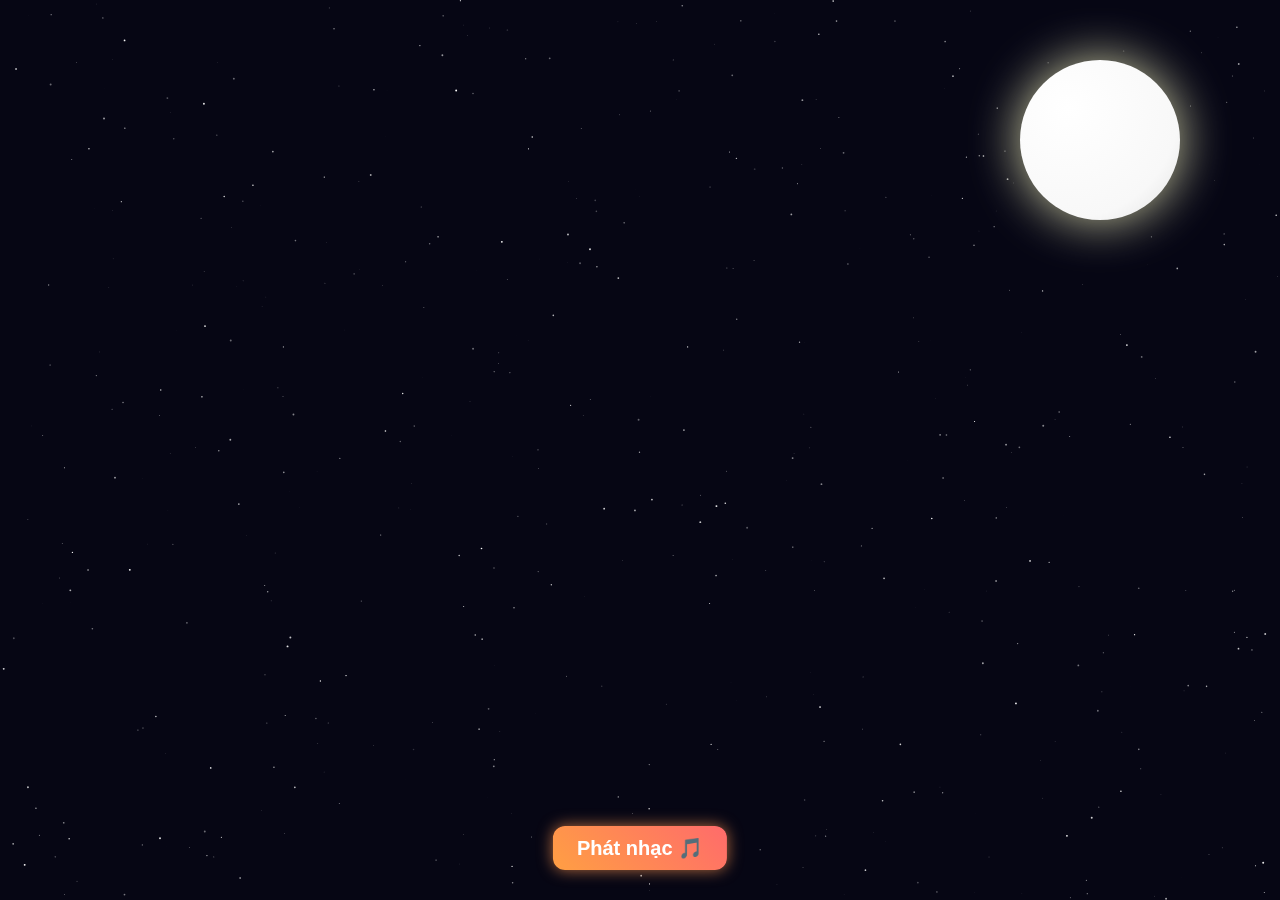
<file: index.html>
<!doctype html>

<html lang="en">



<head>

    <meta charset="utf-8" />

    <meta name="viewport" content="width=device-width,initial-scale=1" />

    <title>Trung Thu</title>

    <link

        href="https://fonts.googleapis.com/css2?family=Mali:ital,wght@0,200;0,300;0,400;0,500;0,600;0,700;1,200;1,300;1,400;1,500;1,600;1,700&display=swap"

        rel="stylesheet">

    <style>

        :root {

            --accent: #ff7f50;

            --accent-2: #ff5722;

        }



        html,

        body {

            height: 100%;

            margin: 0;

            font-family: "Mali", cursive;

            background: #060614;

            overflow: hidden;

        }



        .stage {

            position: relative;

            min-height: 100vh;

            overflow: hidden;

        }



        canvas#starfield {

            display: block;

            width: 100%;

            height: 100%;

        }



        .moon {

            position: absolute;

            top: 60px;

            right: 100px;

            width: 160px;

            height: 160px;

            background: radial-gradient(circle at 30% 30%, #fff, #f8f8f8 70%, #e0e0e0 100%);

            border-radius: 50%;

            /* sửa màu trăng */

            box-shadow:

                0 0 50px #ffffff7a,

                0 0 80px rgba(255, 255, 255, 0.7),

                0 0 100ox rgba(255, 255, 255, 0.4);

            filter: drop-shadow(0 0 25px rgba(255, 255, 200, 0.8));

            animation: moonGlow 6s ease-in-out infinite;

            z-index: 10;

        }



        @media (max-width:600px) {

            .moon {

                top: 40px;

                right: 14px;

                width: 70px;

                height: 70px;

            }



        }



        #lantern-container {

            position: fixed;

            bottom: 0;

            left: 0;

            width: 100%;

            height: 100%;

            pointer-events: none;

            overflow: hidden;

            z-index: 10;

        }



        .lantern {

            position: absolute;

            pointer-events: auto;

            width: 40px;

            user-select: none;

        }



        @keyframes swing {

            0% {

                transform: rotate(-5deg);

            }



            50% {

                transform: rotate(5deg);

            }



            100% {

                transform: rotate(-5deg);

            }

        }



        .swing {

            animation: swing 2s ease-in-out infinite;

        }



        #hint {

            position: fixed;

            bottom: 80px;

            left: 50%;

            transform: translateX(-50%);

            background: rgba(0, 0, 0, 0);

            color: #ffa722;

            padding: 10px 20px;

            border-radius: 10px;

            font-size: 28px;

            font-weight: 800;

            opacity: 0;

            transition: opacity 0.5s;

            z-index: 1000;

            pointer-events: none;

            text-align: center;

            white-space: nowrap;

            text-shadow:

                0 0 15px #ff8a50,

                0 0 20px #ffd180;



        }



        @media (max-width: 600px) {

            #hint {

                font-size: 22px;

                padding: 8px 12px;

            }

        }



        #wish-popup {

            position: fixed;

            top: 50%;

            left: 50%;

            transform: translate(-50%, -50%);

            background: rgba(255, 255, 255, 0.96);

            color: #ff8d22;

            padding: 35px 40px;

            border-radius: 12px;

            font-size: 1.8rem;

            font-weight: 700;

            display: none;

            z-index: 9999;

            box-shadow: 0 6px 30px rgba(0, 0, 0, 0.35);

            text-align: center;

            max-width: 60%;

            width: auto;

            box-sizing: border-box;

            pointer-events: auto;

            text-shadow:

                0 0 25px #ffd180;

            box-shadow:

                0 0 20px #ff8a50,

                0 0 25px #ffd180;

        }



        @media (max-width: 600px) {

            #wish-popup {

                font-size: 1.2rem;

                padding: 20px 25px;

                max-width: 80%;

                width: 80%;

            }

        }



        .controls {

            position: fixed;

            left: 18px;

            top: 18px;

            z-index: 10;

            color: #fff;

            font-size: 14px;

            background: rgba(0, 0, 0, 0.2);

            padding: 8px 12px;

            border-radius: 10px;

        }



        .music-toggle {

            cursor: pointer;

            margin-left: 10px;

            color: #fff;

            opacity: 0.95;

        }



        #bottom-image-container {

            position: fixed;

            bottom: 0;

            right: 20px;

            transform: none;

            z-index: 5;

            pointer-events: none;

        }



        #bottom-image-container img {

            height: 80px;

            width: auto;

            display: block;

        }



        @media (max-width: 600px) {

            #bottom-image-container img {

                height: 20px;

            }

        }
#play-music-btn {
    position: fixed;
    bottom: 30px;
    left: 50%;
    transform: translateX(-50%);
    background: linear-gradient(45deg, #ff9f43, #ff6b6b);
    color: white;
    font-weight: 700;
    font-size: 20px;
    border: none;
    border-radius: 12px;
    padding: 10px 24px;
    cursor: pointer;
    box-shadow: 0 0 15px rgba(255, 150, 80, 0.7);
    z-index: 2000;
    transition: 0.3s;
}
#play-music-btn:hover {
    transform: translateX(-50%) scale(1.08);
    box-shadow: 0 0 20px rgba(255, 180, 100, 0.9);
}
@media (max-width:600px) {
    #play-music-btn {
        font-size: 16px;
        padding: 8px 18px;
    }
}
    </style>

</head>



<body>

    <div class="stage">

        <canvas id="starfield"></canvas>



        <div class="moon" aria-hidden="true"></div>



        <div id="lantern-container"></div>



        <div id="wish-popup" role="dialog" aria-live="polite"></div>



        <div id="bottom-image-container">

            <!-- <img src="./ass.png" alt="Trang trí Trung Thu" /> -->

        </div>



        <!-- Sử phần hướng dẫn ở đây -->

        <div id="hint">Chạm vào đèn Lồng<br>Mở ngàn lời chúc</div>
        <button id="play-music-btn">Phát nhạc 🎵</button>



        <!-- Nhạc sửa nhạc nền -->
        

        <audio id="bg-music" loop>

            <source src="a.mp3" type="audio/mp3">

            Trình duyệt của bạn không hỗ trợ thẻ audio.

        </audio>

    </div>



    <script>

        // ===== Canvas sao và sao băng =====

        const canvas = document.getElementById("starfield");

        const ctx = canvas.getContext("2d");

        let w, h, stars = [], meteors = [];



        function resizeCanvas() {

            w = canvas.width = innerWidth;

            h = canvas.height = innerHeight;

            stars = [];

            const count = Math.round((w * h) / 2200);

            for (let i = 0; i < count; i++) {

                stars.push({

                    x: Math.random() * w,

                    y: Math.random() * h,

                    r: Math.random() * 0.9 + 0.1,

                    a: Math.random() * 0.8 + 0.2,

                    t: Math.random() * 0.02 + 0.002

                });

            }

        }



        function drawStars() {

            ctx.clearRect(0, 0, w, h);

            for (const s of stars) {

                s.a += (Math.random() > 0.5 ? 1 : -1) * s.t;

                s.a = Math.max(0.05, Math.min(1, s.a));

                ctx.beginPath();

                ctx.globalAlpha = s.a;

                ctx.fillStyle = "#fff";

                ctx.arc(s.x, s.y, s.r, 0, Math.PI * 2);

                ctx.fill();

            }

            ctx.globalAlpha = 1;

        }



        function createMeteor() {

            const startX = Math.random() * w;

            const startY = Math.random() * (h / 3);

            const speed = Math.random() * 10 + 6;

            meteors.push({

                x: startX,

                y: startY,

                vx: speed + 6,

                vy: speed / 2,

                len: Math.random() * 120 + 100,

                a: 1

            });

        }



        function drawMeteors() {

            for (let i = meteors.length - 1; i >= 0; i--) {

                const m = meteors[i];

                const x2 = m.x - m.len;

                const y2 = m.y - m.len / 2;

                const g = ctx.createLinearGradient(m.x, m.y, x2, y2);

                g.addColorStop(0, `rgba(255,255,255,${m.a})`);

                g.addColorStop(1, "rgba(255,255,255,0)");

                ctx.strokeStyle = g;

                ctx.lineWidth = 2;

                ctx.beginPath();

                ctx.moveTo(m.x, m.y);

                ctx.lineTo(x2, y2);

                ctx.stroke();

                m.x += m.vx;

                m.y += m.vy;

                m.a -= 0.02;

                if (m.a <= 0 || m.x > w + 200 || m.y > h + 200) meteors.splice(i, 1);

            }

            ctx.strokeStyle = "#fff";

            ctx.lineWidth = 1;

        }



        function loop() {

            drawStars();

            drawMeteors();

            if (Math.random() < 0.01) createMeteor();

            requestAnimationFrame(loop);

        }



        window.addEventListener("resize", resizeCanvas);

        resizeCanvas();

        loop();



       // ===== Đèn lồng và lời chúc =====
const lanternContainer = document.getElementById("lantern-container");

// Danh sách các ảnh đèn lồng
const lanternImages = [
  "./den1.png",
  "./den2.png"
];

// Lời chúc
const wishes = [
  "Chúc 11C8 Trung Thu vui hết nấc!",
  
  "Trăng rằm sáng, tình bạn 11C8 càng sáng hơn!",
  
  "Trung Thu này, 11C8 mãi rộn ràng tiếng cười!",
  
  "Chúc cả lớp 11C8 đoàn kết, yêu thương như trăng tròn!",
  
  "Trăng tròn, tình bạn 11C8 trọn vẹn!",
  
  "Chúc 11C8 có mùa trăng ngọt ngào và đáng nhớ!",
  
  "Trung Thu về, 11C8 thêm nhiều niềm vui!",
  
  "Chúc anh em 11C8 trung thu thật đã!",
  
  "Chúc 11C8 một đêm trăng lung linh và ấm áp!",
  
  "C8 rực rỡ như ánh trăng rằm!",
  
  "Trung Thu vui vẻ, học giỏi, cười tươi 11C8 nhé!",
  
  "Chúc cả lớp có Trung Thu đầy ắp tiếng cười!",
  
  "Trăng sáng, lòng 11C8 cũng sáng theo!",
  
  "Chúc 11C8 Trung Thu no nê và hạnh phúc!",
  
  "Chúc tập thể 11C8 luôn vui tươi, đoàn kết!",
  
  "Trung Thu này, 11C8 vẫn là số 1!",
  
  "Chúc 11C8 tràn đầy năng lượng trăng rằm!",
  
  "Trăng tròn, tình bạn 11C8 càng tròn trịa!",
  
  "Chúc 11C8 một mùa trăng thật chill!",
  
  "Cùng nhau vui Trung Thu – 11C8 muôn năm!"
  
];

function createLantern() {
  const lantern = document.createElement("img");

  // Chọn ngẫu nhiên 1 ảnh trong danh sách
  const randomSrc = lanternImages[Math.floor(Math.random() * lanternImages.length)];
  lantern.src = randomSrc;
  lantern.className = "lantern swing";

  const layer = Math.floor(Math.random() * 3) + 1;
  let size = 40, duration = 10000, opacity = 0.8;

  if (layer === 1) {
    size = 20 + Math.random() * 20;
    duration = 14000 + Math.random() * 5000;
    opacity = 0.5;
  } else if (layer === 2) {
    size = 30 + Math.random() * 30;
    duration = 12000 + Math.random() * 4000;
    opacity = 0.7;
  } else {
    size = 40 + Math.random() * 40;
    duration = 10000 + Math.random() * 3000;
    opacity = 0.95;
  }

  lantern.style.width = size + "px";
  lantern.style.left = Math.random() * 90 + "vw";
  lantern.style.bottom = "0px";
  lantern.style.opacity = opacity;

  lanternContainer.appendChild(lantern);

  const drift = Math.random() * 140 - 70;
  const up = 120 + Math.random() * 40;
  lantern.animate(
    [
      { transform: "translate(0,0)", opacity: opacity },
      { transform: `translate(${drift}px, -${up}vh)`, opacity: 0 }
    ],
    { duration: duration, easing: "linear", fill: "forwards" }
  );

  setTimeout(() => lantern.remove(), duration);

  lantern.addEventListener("click", (e) => {
    e.stopPropagation();
    const wishPopup = document.getElementById("wish-popup");
    wishPopup.textContent = wishes[Math.floor(Math.random() * wishes.length)];
    wishPopup.style.display = "block";
  });
}

// Mỗi nửa giây tạo 1 đèn, mỗi đèn ngẫu nhiên ảnh khác nhau
setInterval(createLantern, 500);

       // ===== Nhạc nền: bấm nút mới phát =====
const bg = document.getElementById("bg-music");
const playBtn = document.getElementById("play-music-btn");

playBtn.addEventListener("click", () => {
    bg.volume = 0;
    bg.play().then(() => {
        let v = 0;
        const fadeIn = setInterval(() => {
            v += 0.05;
            if (v >= 0.9) {
                v = 0.9;
                clearInterval(fadeIn);
            }
            bg.volume = v;
        }, 120);

        // Ẩn nút sau khi phát
        playBtn.style.display = "none";
    }).catch((err) => {
        alert("Không thể phát nhạc. Trình duyệt của bạn có thể chặn tự động phát!");
        console.error(err);
    });
});

        // ===== Ẩn popup khi click ngoài =====

        document.addEventListener("click", (e) => {

            const pop = document.getElementById("wish-popup");

            if (pop && pop.style.display === "block") {

                pop.style.display = "none";

            }

        });



        document.addEventListener("pointerdown", function startMusicOnce() {

            if (!musicStarted && bg) {

                bg.volume = 0;

                bg.play().then(() => {

                    let v = 0;

                    const fadeIn = setInterval(() => {

                        v += 0.05;

                        if (v >= 0.9) {

                            v = 0.9;

                            clearInterval(fadeIn);

                        }

                        bg.volume = v;

                    }, 120);

                    musicStarted = true;

                }).catch((e) => {

                    console.log("Không thể phát nhạc:", e);

                });

            }

            document.removeEventListener("pointerdown", startMusicOnce);

        });



        setTimeout(() => {

            if (hint) {

                hint.style.opacity = "1";

            }



            setTimeout(() => {

                if (hint) {

                    hint.style.opacity = "0";

                }

            }, 5000);

        }, 1000);

    </script>



</body>



</html>
</file>
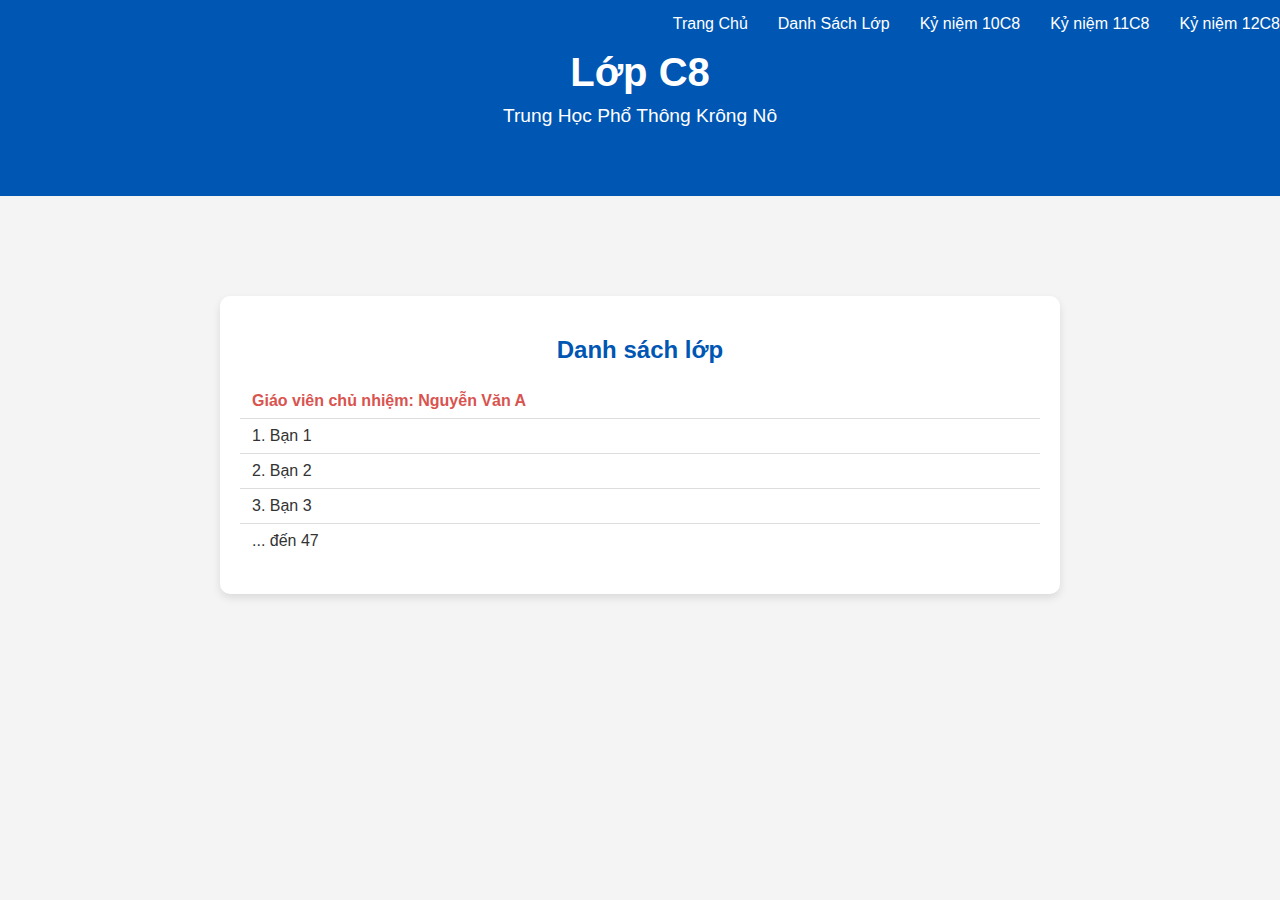
<file: danhsach.html>
<!DOCTYPE html>
<html lang="vi">
<head>
  <meta charset="UTF-8">
  <meta name="viewport" content="width=device-width, initial-scale=1.0">
  <title>Kỷ Niệm Lớp C8</title>
  <style>
    body {
        font-family: Arial, sans-serif;
        margin: 0;
        padding: 0;
        background-color: #f4f4f4;
        color: #333;
    }

    .header {
        text-align: center;
        padding: 50px 20px;
        background-color: #0056b3;
        color: #fff;
    }

    .header h1 {
        margin: 0;
        font-size: 2.5em;
    }

    .header p {
        font-size: 1.2em;
        margin-top: 10px;
    }

    /* Thanh điều hướng */
    .navbar {
        position: fixed;
        top: 0;
        left: 0;
        width: 100%;
        background-color: #0056b3;
        color: white;
        padding: 15px;
        z-index: 1000;
        display: flex;
        align-items: center;
    }

    .menu-toggle {
        background: none;
        border: none;
        cursor: pointer;
        display: flex;
        flex-direction: column;
        justify-content: space-between;
        width: 30px;
        height: 20px;
        padding: 0;
    }

    .menu-toggle .bar {
        width: 100%;
        height: 3px;
        background-color: white;
        transition: all 0.3s ease;
    }

    .nav-links {
        list-style: none;
        padding: 0;
        margin: 0;
        display: flex;
        flex-direction: column;
        position: fixed;
        top: 0;
        left: 0;
        height: 100vh;
        width: 250px;
        background-color: #004494;
        transform: translateX(-100%);
        transition: transform 0.3s ease-in-out;
        z-index: 999;
        overflow-y: auto;
    }

    .nav-links.show {
        transform: translateX(0);
    }

    .nav-links li a {
        color: white;
        text-decoration: none;
        padding: 15px 20px;
        display: block;
        border-bottom: 1px solid #003366;
    }

    /* Ẩn menu ba gạch trên màn hình lớn */
    @media (min-width: 768px) {
        .menu-toggle {
            display: none;
        }
        .nav-links {
            position: static;
            flex-direction: row;
            width: auto;
            transform: translateX(0);
            background-color: transparent;
            margin-left: auto;
            height: auto;
        }
        .nav-links li a {
            padding: 0 15px;
            border-bottom: none;
        }
    }

    /* Danh sách lớp */
    .class-list {
        max-width: 800px;
        margin: 100px auto 20px auto; /* thêm khoảng cách tránh menu che */
        padding: 20px;
        background: #fff;
        border-radius: 10px;
        box-shadow: 0 4px 8px rgba(0,0,0,0.1);
    }

    .class-list h2 {
        text-align: center;
        color: #0056b3;
        margin-bottom: 20px;
    }

    .class-list ul {
        list-style: none;
        padding: 0;
    }

    .class-list li {
        padding: 8px 12px;
        border-bottom: 1px solid #ddd;
    }

    .class-list li:last-child {
        border-bottom: none;
    }

    .teacher {
        font-weight: bold;
        color: #d9534f;
    }
  </style>
</head>
<body>
  <!-- Thanh menu mới -->
  <nav class="navbar">
      <button class="menu-toggle" id="menuToggle">
          <span class="bar"></span>
          <span class="bar"></span>
          <span class="bar"></span>
      </button>
      <ul class="nav-links" id="navLinks">
          <li><a href="index.html">Trang Chủ</a></li>
          <li><a href="danhsach.html">Danh Sách Lớp</a></li>
          <li><a href="l10.html">Kỷ niệm 10C8</a></li>
          <li><a href="l11.html">Kỷ niệm 11C8</a></li>
          <li><a href="l12.html">Kỷ niệm 12C8</a></li>
      </ul>
  </nav>

  <!-- Header -->
  <div class="header">
    <h1>Lớp C8</h1>
    <p>Trung Học Phổ Thông Krông Nô</p>
  </div>

  <!-- Danh sách lớp -->
  <section class="class-list" id="lop">
    <h2>Danh sách lớp</h2>
    <ul>
      <li class="teacher">Giáo viên chủ nhiệm: Nguyễn Văn A</li>
      <li>1. Bạn 1</li>
      <li>2. Bạn 2</li>
      <li>3. Bạn 3</li>
      <li>... đến 47</li>
    </ul>
  </section>

  <script>
    document.getElementById("menuToggle").addEventListener("click", function() {
      document.getElementById("navLinks").classList.toggle("show");
    });
  </script>
</body>
</html>
</file>
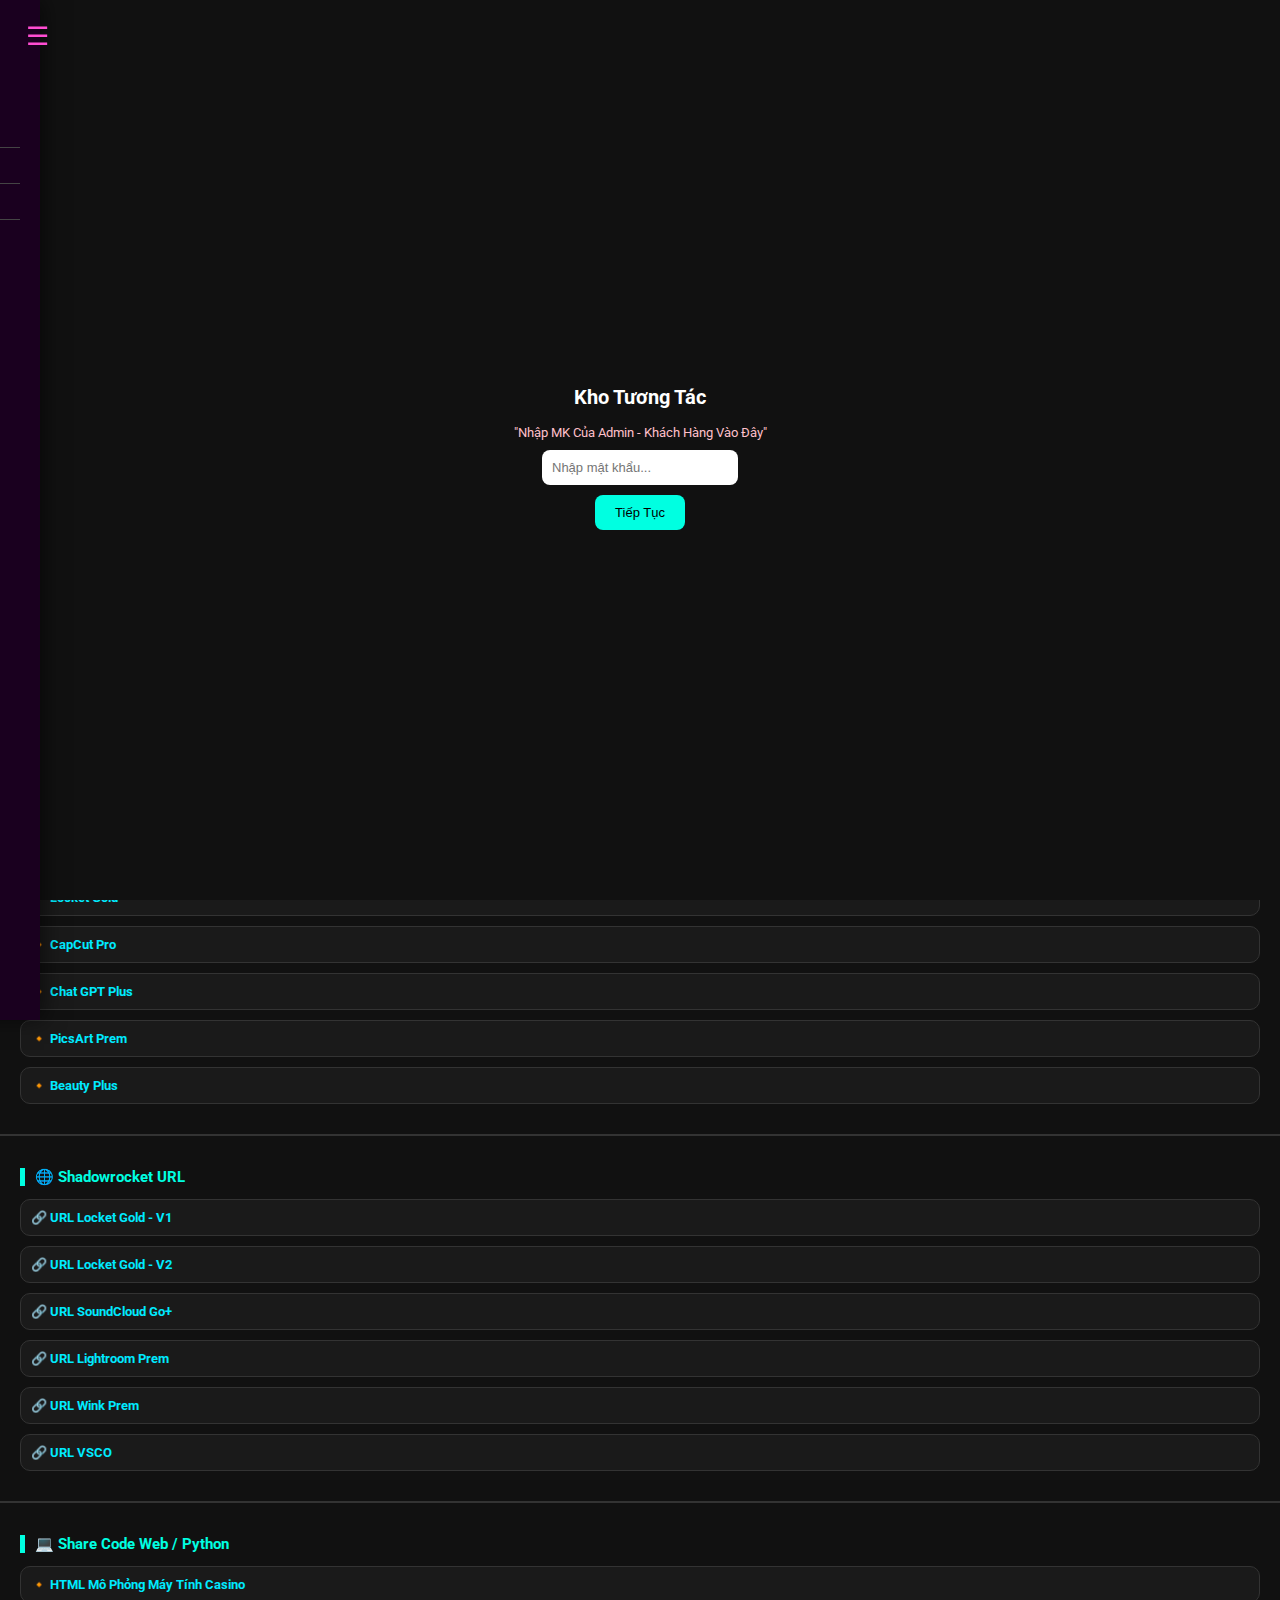
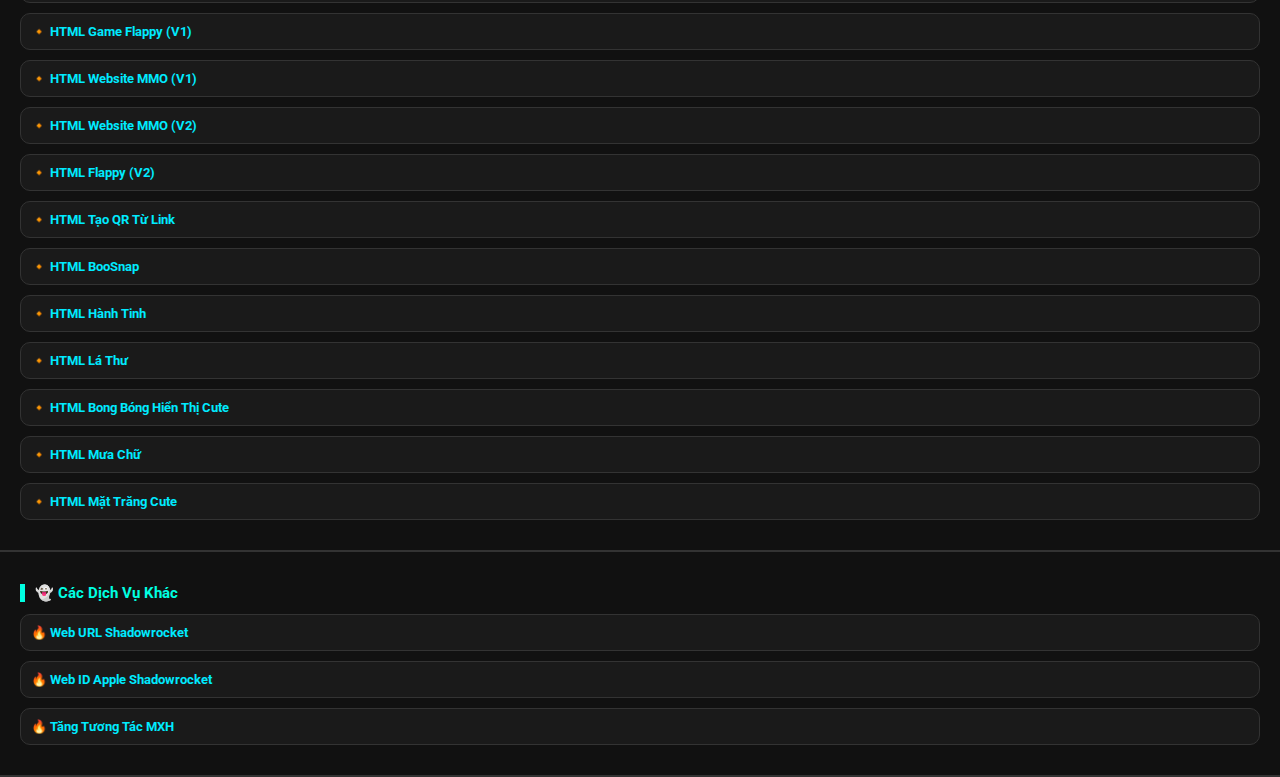
<file: khodv.html>
<<!DOCTYPE html>
<html lang="vi">
<head>
  <meta charset="UTF-8">
  <title>Kho Dịch Vụ</title>
  <meta name="viewport" content="width=device-width, initial-scale=1.0">
  <style>
    @import url('https://fonts.googleapis.com/css2?family=Roboto:wght@400;700&display=swap');
    body {
      margin: 0;
      padding: 0;
      background: #111;
      font-family: 'Roboto', sans-serif;
      color: #fff;
      font-size: 13px;
    }
    h1 {
      text-align: center;
      padding: 20px;
      background: #222;
      margin: 0;
      font-size: 15px;
    }
    .section {
      padding: 20px;
      border-bottom: 2px solid #333;
    }
    .section h2 {
      color: #00ffe1;
      border-left: 5px solid #00ffe1;
      padding-left: 10px;
      font-size: 15px;
    }
    .item {
      margin: 10px 0;
      padding: 10px;
      background: #1a1a1a;
      border: 1px solid #333;
      border-radius: 10px;
    }
    .item a {
      color: #00eaff;
      text-decoration: none;
      font-weight: bold;
      font-size: 13px;
    }
    .item a:hover {
      text-decoration: underline;
    }
  </style>
</head>
<body>
<!-- Menu điều hướng -->
<button class="menu-toggle" onclick="document.querySelector('.side-menu').classList.toggle('open')">
  ☰
</button>
<div class="side-menu">
  <h2>Danh Mục</h2>
  <a href="index.html">🏠 Trang Cá Nhân</a>
  <a href="banggia.html">💰 Bảng Giá</a>
  <a href="khodv.html">📦 Kho Dịch Vụ</a>
</div>

<style>
.menu-toggle {
  position: fixed;
  top: 20px;
  left: 20px;
  z-index: 10001;
  background: transparent;
  border: none;
  font-size: 26px;
  color: #ff4dd2;
  cursor: pointer;
}
.side-menu {
  position: fixed;
  top: 0;
  left: -240px;
  width: 240px;
  height: 100%;
  background: #1a001f;
  padding: 60px 20px;
  transition: left 0.3s ease;
  box-shadow: 4px 0 20px rgba(0,0,0,0.5);
  z-index: 10000;
}
.side-menu.open { left: 0; }
.side-menu h2 {
  color: #ff99dd;
  margin-bottom: 20px;
  font-size: 16px;
  text-align: center;
}
.side-menu a {
  display: block;
  color: #fff;
  text-decoration: none;
  padding: 10px 0;
  border-bottom: 1px solid #444;
  transition: all 0.3s;
  font-size: 13px;
}
.side-menu a:hover { color: #ff4dd2; transform: translateX(4px); }
</style>
<style>
  .flower {
    position: fixed;
    top: -50px;
    font-size: 24px;
    animation: fall linear infinite;
    z-index: 9999;
    pointer-events: none;
  }

  @keyframes fall {
    to {
      transform: translateY(100vh) rotate(360deg);
      opacity: 0;
    }
  }
</style>

<script>
  function createFlower() {
    const flower = document.createElement("div");
    flower.classList.add("flower");
    flower.style.left = Math.random() * 100 + "vw";
    flower.style.animationDuration = 3 + Math.random() * 5 + "s";
    flower.innerText = "🌸";

    document.body.appendChild(flower);

    setTimeout(() => {
      flower.remove();
    }, 8000);
  }

  setInterval(createFlower, 300);
</script>

<!-- Mật khẩu overlay -->
<div id="overlay">
  <h2>Kho Tương Tác</h2>
  <div style="color: pink; font-size: 13px; margin-bottom: 10px;">
    "Nhập MK Của Admin - Khách Hàng Vào Đây"
  </div>
  <input type="password" id="password" placeholder="Nhập mật khẩu...">
  <button onclick="checkPassword()">Tiếp Tục</button>
</div>

<script>
  function checkPassword() {
  const input = document.getElementById("password").value;
  const correctPasswords = ["damtrongnghia1759", "damtronghan210611", "khachcuadamnghia1759"];

  if (correctPasswords.includes(input)) {
    document.getElementById("overlay").style.display = "none";
  } else {
    alert("Sai mật khẩu!");
  }
}

</script>

<style>
  #overlay {
    position: fixed;
    top: 0; left: 0;
    width: 100%; height: 100%;
    background: #111;
    display: flex;
    justify-content: center;
    align-items: center;
    z-index: 9999;
    flex-direction: column;
  }

  #overlay input {
    padding: 10px;
    font-size: 13px;
    border-radius: 8px;
    border: none;
    margin-bottom: 10px;
  }

  #overlay button {
    padding: 10px 20px;
    font-size: 13px;
    background: #00ffe1;
    color: #000;
    border: none;
    border-radius: 8px;
    cursor: pointer;
  }

  #overlay button:hover {
    background: #00cfc0;
  }
</style>

<h1>📦 Kho Dịch Vụ 📦</h1>

<!-- Nội dung phần còn lại giữ nguyên như bạn đã viết, chỉ cập nhật font-size -->
  
  
  
  
   
  
  
  
  
  
  
  
  

<div class="section">
  <h2>📱 Tải APK</h2>

  <div class="item"><a href="https://www.mediafire.com/file/wgwrt9zj4e6ev3e/Locket_Gold_v1.202.1-gocmod.com.apk/file" target="_blank">🔹 Locket Gold (Full CN)</a></div>
  <div class="item"><a href="https://www.mediafire.com/file/j3fz4lwi13stcci/LocketGoldFree_Locketasia_Gocmod_ver2.apk/file" target="_blank">🔹 Locket Gold (Cho Máy Yếu)</a></div>
  <div class="item"><a href="https://www.mediafire.com/file/hqx7r62ek20fzz1/nap.mod.quizlet.study.with.flashcards.9.289.28.apk/file" target="_blank">🔹 Quizlet Prem</a></div>
  <div class="item"><a href="https://www.mediafire.com/file/xcfhnlnh94c2m22/Snapchat-v13.36.2.0-MOD-OTR-%2528Getmodsapk.com%2529.apk/file" target="_blank">🔹 SnapChat+ (Dễ Bị Band)</a></div>
  <div class="item"><a href="https://www.mediafire.com/file/rzeszq5c23h8rws/com.mod.remini.ai.photo.enhancer.v3.7.3215.202576940.premium.unlocked3.7.3215.202576940.apk/file" target="_blank">🔹 Remini Prem</a></div>
  <div class="item"><a href="https://www.mediafire.com/file/aswd6n8xslmblnt/Xingtu-%25E9%2586%2592%25E5%259B%25BE_8.8.0_XingTu.Info.apk/file" target="_blank">🔹 XingTu China (Cho Máy Yếu)</a></div>
  <div class="item"><a href="https://www.mediafire.com/file/bcjvxsq14gimoa1/FL_Studio_Mobile_v4.6.8.apk/file" target="_blank">🔹 FL Studio</a></div>
  <div class="item"><a href="https://www.mediafire.com/file/bm354edc5f8q1mv/lk-visual-code-mobile-11-64660309-3b9f36b29c31bbab2d20ade27d83b0f8.apk/file" target="_blank">🔹 Visual Code Mobile</a></div>
  <div class="item"><a href="https://www.mediafire.com/file/obrtvi7ux1hoywj/com.mod.soundcloud.mod.apk.2025.07.082025.07.08.apk/file" target="_blank">🔹 SoundCloud Go+</a></div>
  <div class="item"><a href="https://www.mediafire.com/file/7w48w5pgwbtdb45/B612_v14.2.10-gocmod.com.apk/file" target="_blank">🔹 B612 Prem</a></div>
  <div class="item"><a href="https://www.mediafire.com/file/oqhmlceg70v990f/BandLab_v10.98.2-gocmod.com.apk/file" target="_blank">🔹 BandLab Prem</a></div>
  <div class="item"><a href="https://www.mediafire.com/file/rjc01ls64jm5aon/com.mod.ngl.ask.me.anythingmod.apk.2.3.85.unit2.3.85.apk/file" target="_blank">🔹 NGL Prem</a></div>
  <div class="item"><a href="https://www.mediafire.com/file/onkksz5fzhzweb8/com.mod.duolingo.language.lessons.mod.apk.v6.50.0.premiummax.unlocked6.50.0.apk/file" target="_blank">🔹 Duolingo Max (Android 10+)</a></div>

</div>
  
  
  
  
  
  
  
  

  <div class="section">
  <h2>🍎 Tải IPA</h2>

  <div class="item"><a href="https://www.mediafire.com/file/5dsbmr084nsuaz5/Filza_NoURLScheme_4.0.0.ipa/file" target="_blank">🔸 Filza</a></div>
  <div class="item"><a href="https://www.mediafire.com/file/f060n3wkct4c2hq/Locket%252B%252B_1.63.0_LeTi.ipa/file" target="_blank">🔸 Locket Gold</a></div>
  <div class="item"><a href="https://www.mediafire.com/file/9npna8hos36iqks/CapCut.ipa/file" target="_blank">🔸 CapCut Pro</a></div>
  <div class="item"><a href="https://www.mediafire.com/file/n556jpsl6a0o9x7/Chat_GPT_%252B%252B_7.17.0_iOSVIET.ipa/file" target="_blank">🔸 Chat GPT Plus</a></div>
  <div class="item"><a href="https://www.mediafire.com/file/e53zux2nn9j22s3/PicsArt_27.4.2_Premium.ipa/file" target="_blank">🔸 PicsArt Prem</a></div>
  <div class="item"><a href="https://www.mediafire.com/file/lsg0igpy2xjy5pw/BeautyPlus_Video%252B%252B_3.0.403_LeTi.ipa/file" target="_blank">🔸 Beauty Plus</a></div>

</div>










  <div class="section">
  <h2>🌐 Shadowrocket URL</h2>
  <div class="item"><a href="https://www.mediafire.com/file/fwxg58t9bnzdi7h/Locket_ohb.conf/file" target="_blank">🔗 URL Locket Gold - V1</a></div>
  <div class="item"><a href="https://www.mediafire.com/file/f22dphmjplj4qaw/%25F0%259F%2587%25BB%25F0%259F%2587%25B3LocketV2_TNghia.conf/file" target="_blank">🔗 URL Locket Gold - V2</a></div>
  <div class="item"><a href="https://www.mediafire.com/file/afpyysr02anbdj4/SoundCloud_HVB.conf/file" target="_blank">🔗 URL SoundCloud Go+</a></div>
  <div class="item"><a href="https://www.mediafire.com/file/8k4b4pwe409k6gp/lightroom.conf/file" target="_blank">🔗 URL Lightroom Prem</a></div>
  <div class="item"><a href="https://www.mediafire.com/file/pnljhtq4uvnsoh6/Wink.conf/file" target="_blank">🔗 URL Wink Prem</a></div>
  <div class="item"><a href="https://www.mediafire.com/file/pndtdd6ezsdu4m8/VSCO.conf/file" target="_blank">🔗 URL VSCO</a></div>

</div>










 <div class="section">
  <h2>💻 Share Code Web / Python</h2>

  <div class="item">
    <a href="https://www.mediafire.com/file/870a67c69rwvysg/MayTinh.html/file" target="_blank">
      🔸 HTML Mô Phỏng Máy Tính Casino
    </a>
  </div>

  <div class="item">
    <a href="https://www.mediafire.com/folder/j7r3m2o50qvx5/Game+Flapy+(V1)" target="_blank">
      🔸 HTML Game Flappy (V1)
    </a>
  </div>

  <div class="item">
    <a href="https://www.mediafire.com/folder/0p5spo8qcggcl/Code+Web+MMO+(V1)" target="_blank">
      🔸 HTML Website MMO (V1)
    </a>
  </div>

  <div class="item">
    <a href="https://www.mediafire.com/folder/p7w3gco9jq431/Web+MMO+(v2)" target="_blank">
      🔸 HTML Website MMO (V2)
    </a>
  </div>

  <div class="item">
    <a href="https://www.mediafire.com/folder/gxlqamqwscb71/Flappy+(V2)" target="_blank">
      🔸 HTML Flappy (V2)
    </a>
  </div>

  <div class="item">
    <a href="https://www.mediafire.com/folder/gvn5zkvyhyd66/Tạo+Mã+QR+Từ+Link+(V1)" target="_blank">
      🔸 HTML Tạo QR Từ Link
    </a>
  </div>

  <div class="item">
    <a href="https://www.mediafire.com/folder/l6txqwed84s3r/BooSnap+Chụp+Ảnh+(V1)" target="_blank">
      🔸 HTML BooSnap
    </a>
  </div>

  <div class="item">
    <a href="https://www.mediafire.com/folder/6ze1nsyk8kzjd/Hành+Tinh" target="_blank">
      🔸 HTML Hành Tinh
    </a>
  </div>

  <div class="item">
    <a href="https://www.mediafire.com/folder/dizox9uuxu4ma/HTML+Lá+Thư+(tỏ+tình,+sn,...)" target="_blank">
      🔸 HTML Lá Thư
    </a>
  </div>

  <div class="item">
    <a href="https://www.mediafire.com/folder/6z0tk8l28u88z/HTML+Bong+Bóng+Chat+cute" target="_blank">
      🔸 HTML Bong Bóng Hiển Thị Cute
    </a>
  </div>

  <div class="item">
    <a href="https://www.mediafire.com/folder/6r4bwoyrgp9tl/Mưa+Code" target="_blank">
      🔸 HTML Mưa Chữ
    </a>
  </div>

  <div class="item">
    <a href="https://www.mediafire.com/folder/hgo5hxpzhul3a/Mặt+Trăng" target="_blank">
      🔸 HTML Mặt Trăng Cute
    </a>
  </div>
</div>
  
  
  
  
  
  
  
  
  
  
  
    <div class="section">
    <h2>👻 Các Dịch Vụ Khác</h2>
    <div class="item">
      <a href="https://whatshub.top/" target="_blank">🔥 Web URL Shadowrocket</a>
    </div>
    <div class="item">
      <a href="https://shopdata.vn/idapple/" target="_blank">🔥 Web ID Apple Shadowrocket</a>
    </div>
    <div class="item">
      <a href="https://huydudvmxh.site/home" target="_blank">🔥 Tăng Tương Tác MXH</a>
    </div>
  </div>

</body>
</html>
</file>
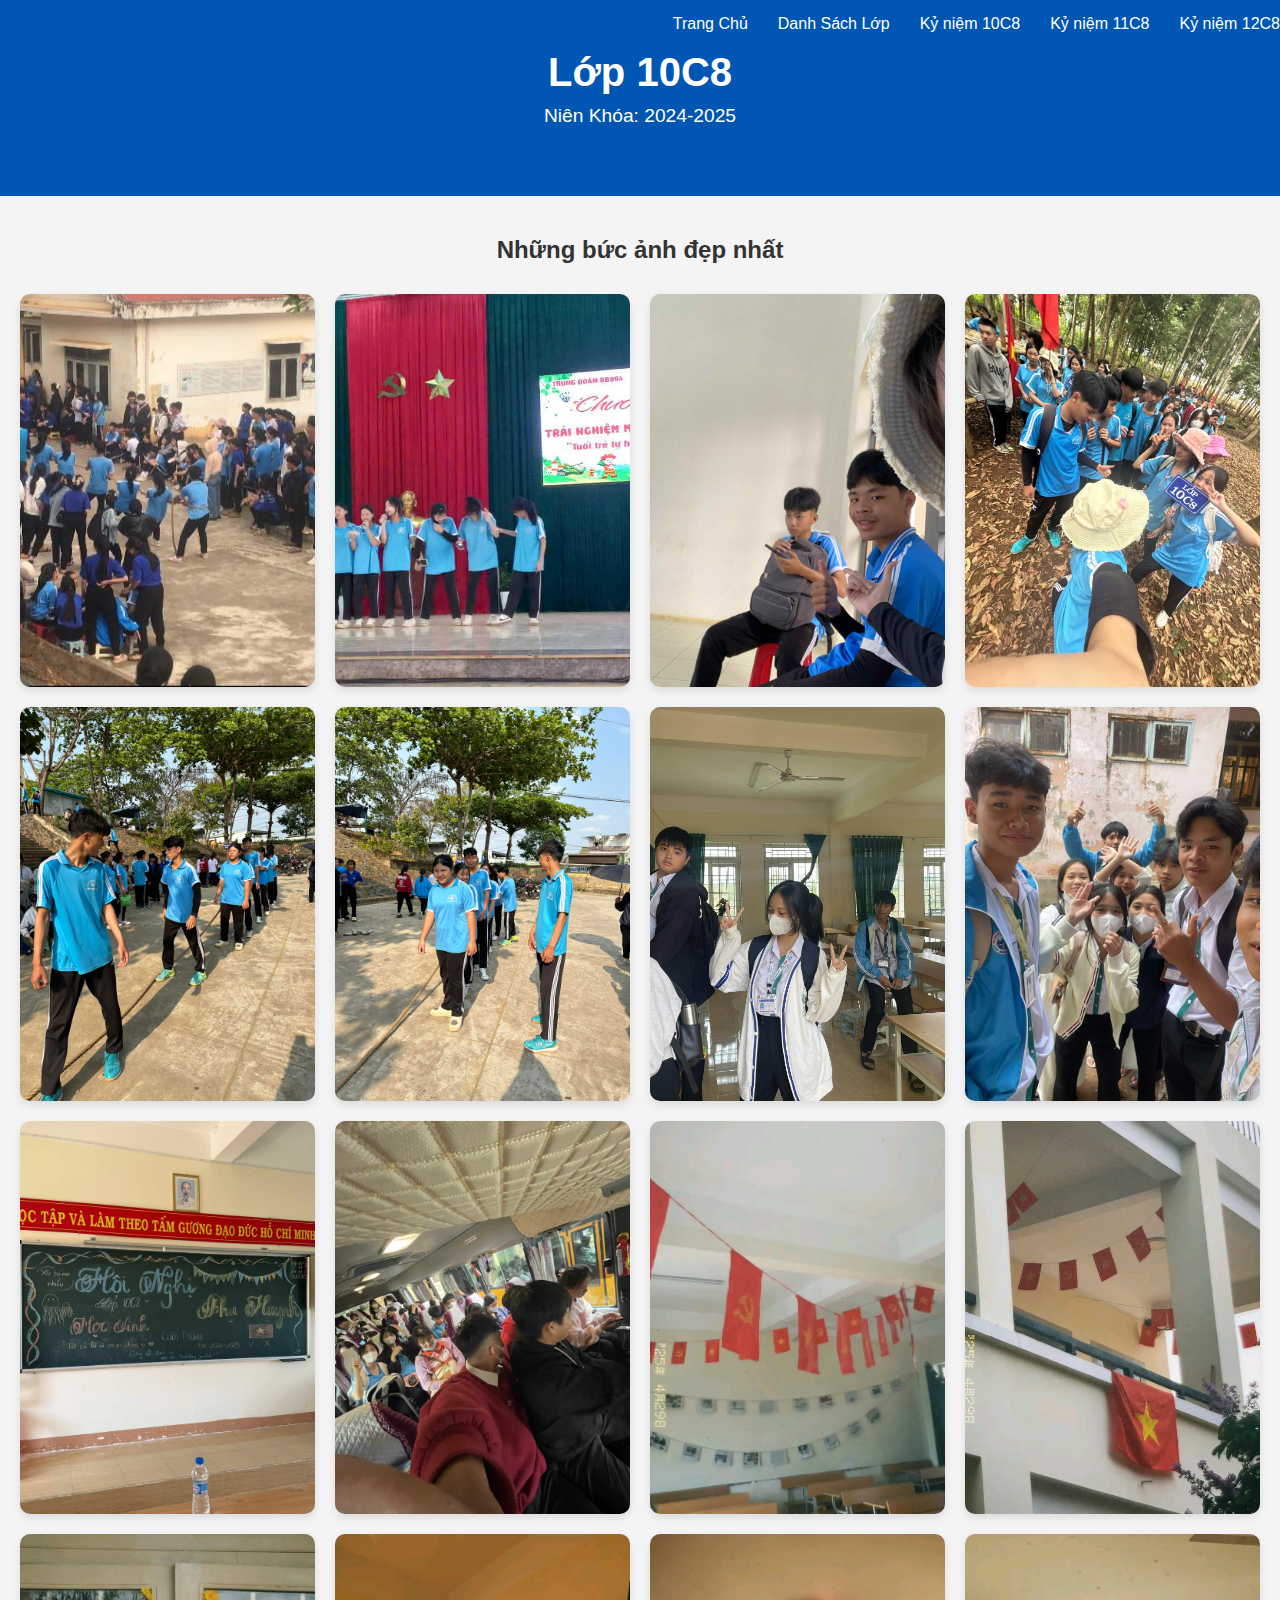
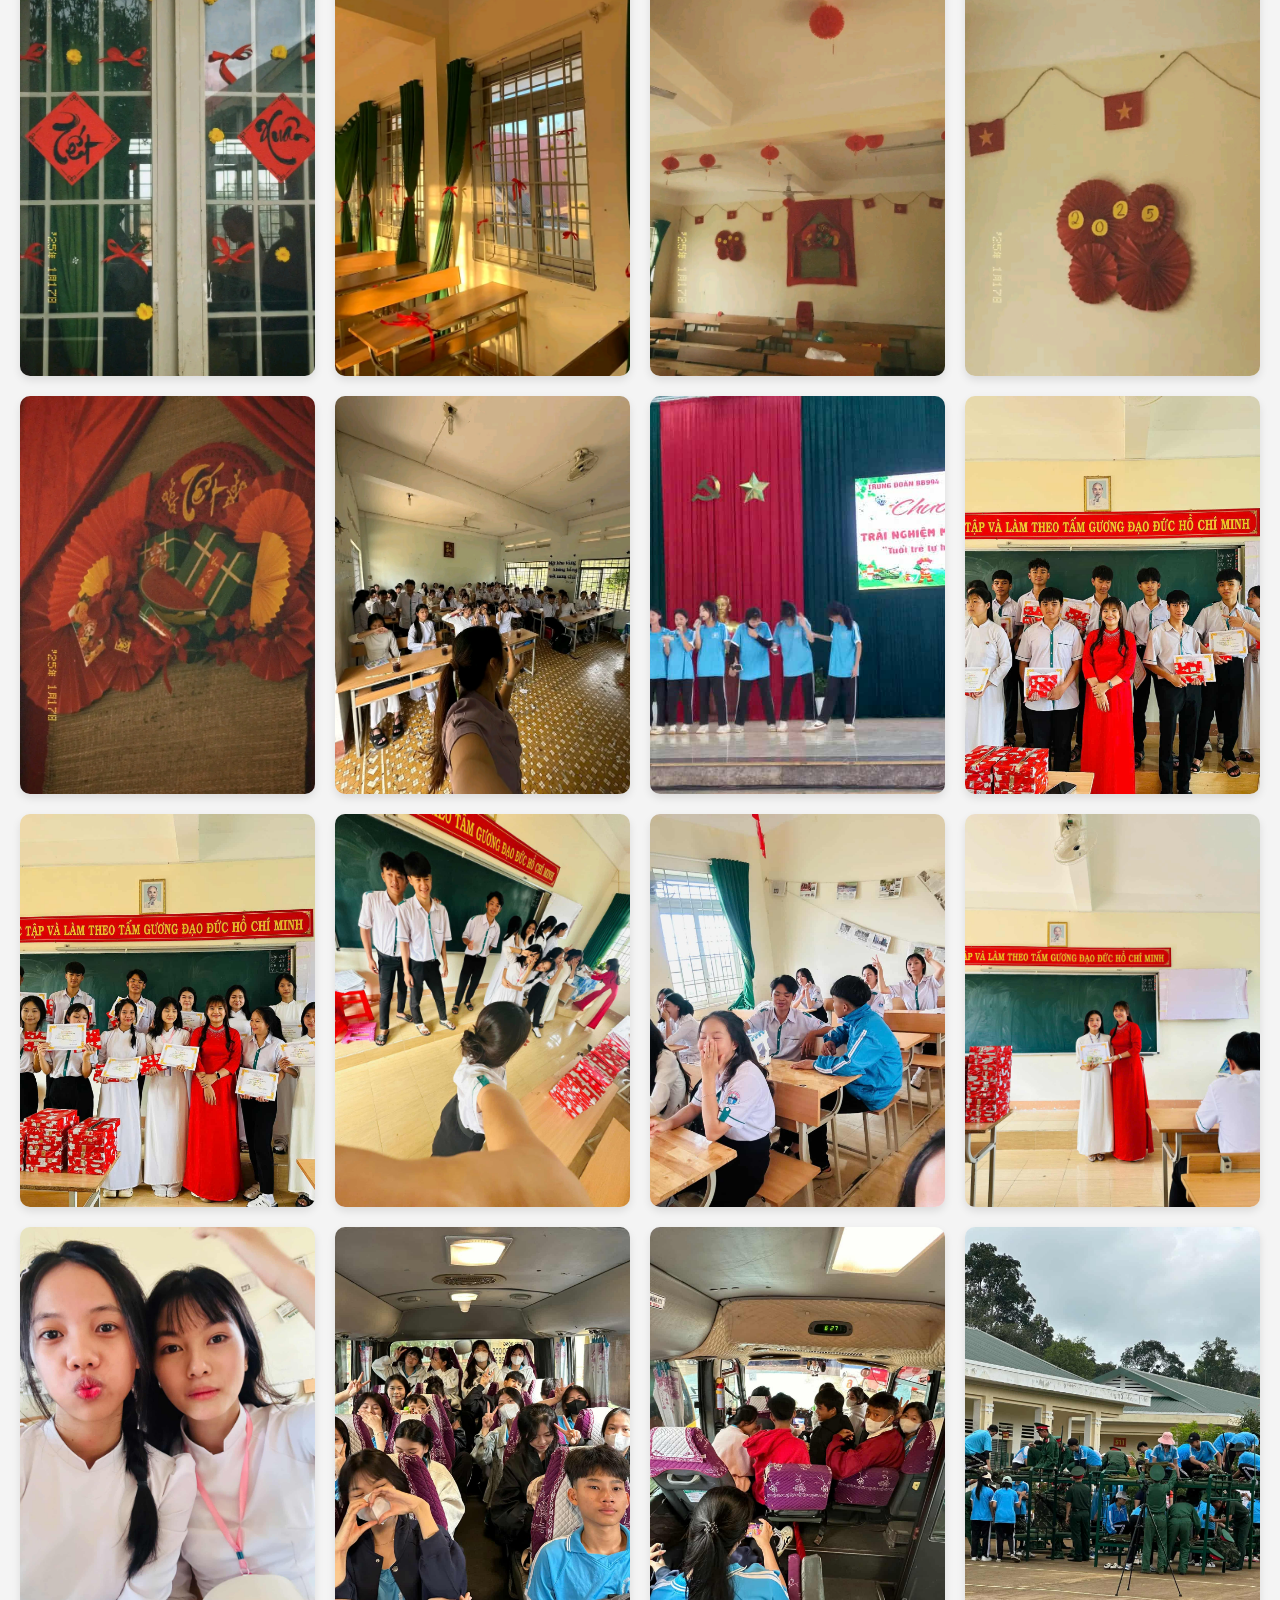
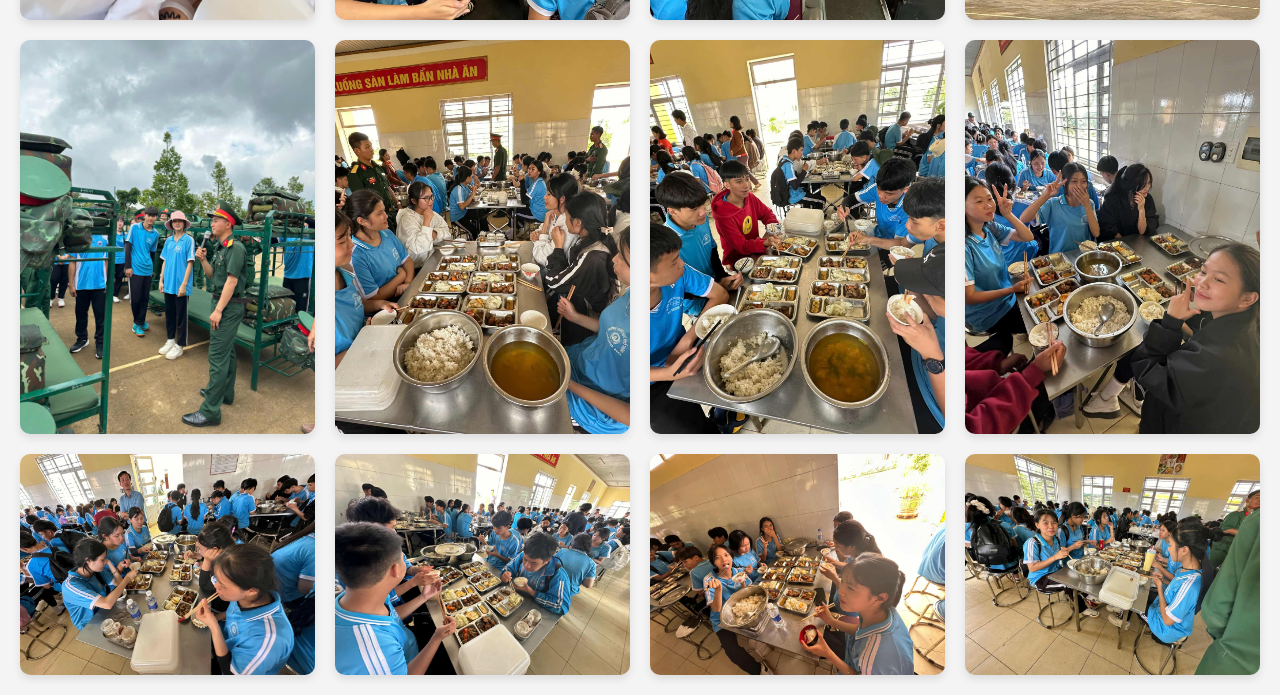
<file: l10.html>
<!DOCTYPE html>
<html lang="vi">
<head>
    <meta charset="UTF-8">
    <meta name="viewport" content="width=device-width, initial-scale=1.0">
    <title>Kỷ niệm lớp 10C8</title>
    <style>
        /* CSS từ Bo gửi */
        body {
            font-family: Arial, sans-serif;
            margin: 0;
            padding: 0;
            background-color: #f4f4f4;
            color: #333;
        }

        .header {
            text-align: center;
            padding: 50px 20px;
            background-color: #0056b3;
            color: #fff;
        }

        .header h1 {
            margin: 0;
            font-size: 2.5em;
        }

        .header p {
            font-size: 1.2em;
            margin-top: 10px;
        }

        .intro-section {
            padding: 20px;
            text-align: center;
        }

        .intro-section img {
            max-width: 100%;
            height: auto;
            margin-top: 20px;
            border-radius: 10px;
        }

        /* Thanh điều hướng */
        .navbar {
            position: fixed;
            top: 0;
            left: 0;
            width: 100%;
            background-color: #0056b3;
            color: white;
            padding: 15px;
            z-index: 1000;
            display: flex;
            align-items: center;
        }

        .menu-toggle {
            background: none;
            border: none;
            cursor: pointer;
            display: flex;
            flex-direction: column;
            justify-content: space-between;
            width: 30px;
            height: 20px;
            padding: 0;
        }

        .menu-toggle .bar {
            width: 100%;
            height: 3px;
            background-color: white;
            transition: all 0.3s ease;
        }

        .nav-links {
            list-style: none;
            padding: 0;
            margin: 0;
            display: flex;
            flex-direction: column;
            position: fixed;
            top: 0;
            left: 0;
            height: 100vh;
            width: 250px;
            background-color: #004494;
            transform: translateX(-100%);
            transition: transform 0.3s ease-in-out;
            z-index: 999;
            overflow-y: auto;
        }

        .nav-links.show {
            transform: translateX(0);
        }

        .nav-links li a {
            color: white;
            text-decoration: none;
            padding: 15px 20px;
            display: block;
            border-bottom: 1px solid #003366;
        }

        /* Ẩn menu ba gạch trên màn hình lớn */
        @media (min-width: 768px) {
            .menu-toggle {
                display: none;
            }
            .nav-links {
                position: static;
                flex-direction: row;
                width: auto;
                transform: translateX(0);
                background-color: transparent;
                margin-left: auto;
                height: auto;
            }
            .nav-links li a {
                padding: 0 15px;
                border-bottom: none;
            }
        }

        /* CSS bổ sung cho trang ảnh */
        .gallery-section {
            padding: 20px;
            text-align: center;
        }

        .gallery-container {
            display: grid;
            grid-template-columns: repeat(auto-fit, minmax(250px, 1fr));
            gap: 20px;
            margin-top: 30px;
        }

        .gallery-item {
            overflow: hidden;
            border-radius: 10px;
            box-shadow: 0 4px 8px rgba(0,0,0,0.1);
            transition: transform 0.3s ease;
        }

        .gallery-item:hover {
            transform: scale(1.05);
        }

        .gallery-item img {
            width: 100%;
            height: 100%;
            object-fit: cover;
            display: block;
        }

    </style>
</head>
<body>

  <nav class="navbar">
      <button class="menu-toggle" id="menuToggle">
          <span class="bar"></span>
          <span class="bar"></span>
          <span class="bar"></span>
      </button>
      <ul class="nav-links" id="navLinks">
          <li><a href="index.html">Trang Chủ</a></li>
          <li><a href="danhsach.html">Danh Sách Lớp</a></li>
          <li><a href="l10.html">Kỷ niệm 10C8</a></li>
          <li><a href="l11.html">Kỷ niệm 11C8</a></li>
          <li><a href="l12.html">Kỷ niệm 12C8</a></li>
      </ul>
  </nav>

  <header class="header">
    <h1> Lớp 10C8</h1>
    <p>Niên Khóa: 2024-2025</p>
  </header>

  <main>
    <section class="gallery-section">
      <h2>Những bức ảnh đẹp nhất</h2>
      <div class="gallery-container">
        <div class="gallery-item">
            <img src="c81.jpg" alt="Ảnh kỷ yếu lớp 10C8">
        </div>
        <div class="gallery-item">
            <img src="c82.jpeg" alt="Ảnh dã ngoại lớp 10C8">
        </div>
        <div class="gallery-item">
            <img src="c83.jpeg" alt="Ảnh trong lớp học">
        </div>
        <div class="gallery-item">
            <img src="c84.jpeg" alt="Ảnh thi đấu thể thao">
        </div>
        <div class="gallery-item">
            <img src="c85.jpeg" alt="Ảnh sinh nhật bạn">
        </div>
        <div class="gallery-item">
            <img src="c86.jpeg" alt="Ảnh kỷ yếu lớp 10C8">
        </div>
        <div class="gallery-item">
            <img src="c87.jpeg" alt="Ảnh kỷ yếu lớp 10C8">
        </div>
        <div class="gallery-item">
            <img src="c88.jpeg" alt="Ảnh kỷ yếu lớp 10C8">
        </div>
        <div class="gallery-item">
            <img src="c89.jpeg" alt="Ảnh kỷ yếu lớp 10C8">
        </div>
        <div class="gallery-item">
            <img src="c810.jpeg" alt="Ảnh kỷ yếu lớp 10C8">
        </div>
        <div class="gallery-item">
            <img src="c811.jpg" alt="Ảnh kỷ yếu lớp 10C8">
        </div>
        <div class="gallery-item">
            <img src="c812.jpg" alt="Ảnh kỷ yếu lớp 10C8">
        </div>
        <div class="gallery-item">
            <img src="c813.jpg" alt="Ảnh kỷ yếu lớp 10C8">
        </div>
        <div class="gallery-item">
            <img src="c814.jpg" alt="Ảnh kỷ yếu lớp 10C8">
        </div>
        <div class="gallery-item">
            <img src="c815.jpg" alt="Ảnh kỷ yếu lớp 10C8">
        </div>
        <div class="gallery-item">
            <img src="c816.jpg" alt="Ảnh kỷ yếu lớp 10C8">
        </div>
        <div class="gallery-item">
            <img src="c817.jpg" alt="Ảnh kỷ yếu lớp 10C8">
        </div>
        <div class="gallery-item">
            <img src="c818.jpg" alt="Ảnh kỷ yếu lớp 10C8">
        </div>
        <div class="gallery-item">
            <img src="c819.jpeg" alt="Ảnh kỷ yếu lớp 10C8">
        </div>
        <div class="gallery-item">
            <img src="17.jpg" alt="Ảnh kỷ yếu lớp 10C8">
        </div>
        <div class="gallery-item">
            <img src="16.jpg" alt="Ảnh kỷ yếu lớp 10C8">
        </div>
        <div class="gallery-item">
            <img src="15.jpg" alt="Ảnh kỷ yếu lớp 10C8">
        </div>
        <div class="gallery-item">
            <img src="14.jpg" alt="Ảnh kỷ yếu lớp 10C8">
        </div>
        <div class="gallery-item">
            <img src="13.jpg" alt="Ảnh kỷ yếu lớp 10C8">
        </div>
        <div class="gallery-item">
            <img src="12.jpg" alt="Ảnh kỷ yếu lớp 10C8">
        </div>
        <div class="gallery-item">
            <img src="11.jpg" alt="Ảnh kỷ yếu lớp 10C8">
        </div>
        <div class="gallery-item">
            <img src="10.jpg" alt="Ảnh kỷ yếu lớp 10C8">
        </div>
        <div class="gallery-item">
            <img src="9.jpg" alt="Ảnh kỷ yếu lớp 10C8">
        </div>
        <div class="gallery-item">
            <img src="8.jpg" alt="Ảnh kỷ yếu lớp 10C8">
        </div>
        <div class="gallery-item">
            <img src="7.jpg" alt="Ảnh kỷ yếu lớp 10C8">
        </div>
        <div class="gallery-item">
            <img src="6.jpg" alt="Ảnh kỷ yếu lớp 10C8">
        </div>
        <div class="gallery-item">
            <img src="5.jpg" alt="Ảnh kỷ yếu lớp 10C8">
        </div>
        <div class="gallery-item">
            <img src="4.jpg" alt="Ảnh kỷ yếu lớp 10C8">
        </div>
        <div class="gallery-item">
            <img src="3.jpg" alt="Ảnh kỷ yếu lớp 10C8">
        </div>
        <div class="gallery-item">
            <img src="2.jpg" alt="Ảnh kỷ yếu lớp 10C8">
        </div>
        <div class="gallery-item">
            <img src="1.jpg" alt="Ảnh kỷ yếu lớp 10C8">
        </div>
      </div>
    </section>
  </main>

  <script>
    document.getElementById('menuToggle').addEventListener('click', function() {
        var navLinks = document.getElementById('navLinks');
        navLinks.classList.toggle('show');
    });
  </script>

</body>
</html>
</file>
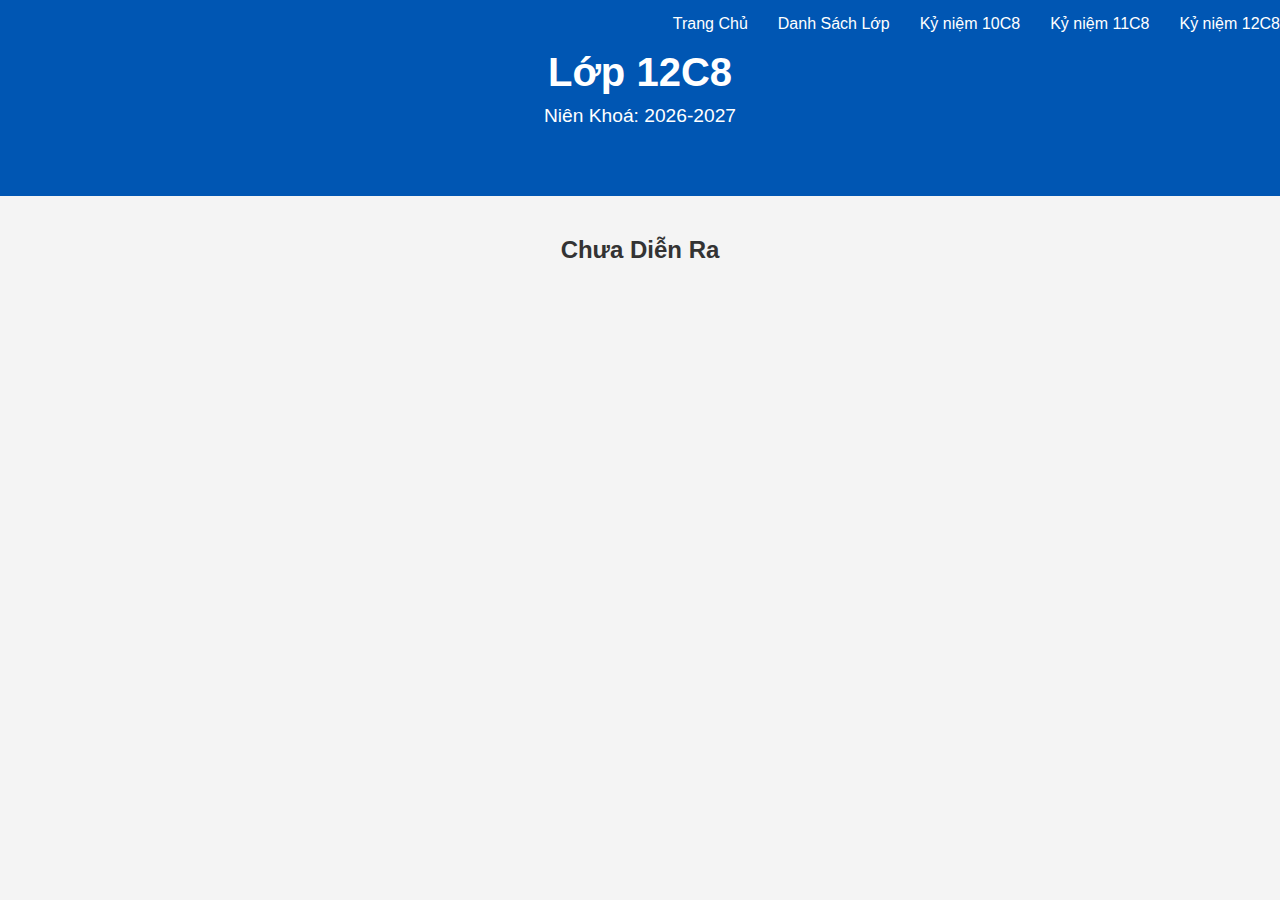
<file: l12.html>
<!DOCTYPE html>
<html lang="vi">
<head>
    <meta charset="UTF-8">
    <meta name="viewport" content="width=device-width, initial-scale=1.0">
    <title>Kỷ niệm lớp 10C8</title>
    <style>
        /* CSS từ Bo gửi */
        body {
            font-family: Arial, sans-serif;
            margin: 0;
            padding: 0;
            background-color: #f4f4f4;
            color: #333;
        }
    
        .header {
            text-align: center;
            padding: 50px 20px;
            background-color: #0056b3;
            color: #fff;
        }
    
        .header h1 {
            margin: 0;
            font-size: 2.5em;
        }
    
        .header p {
            font-size: 1.2em;
            margin-top: 10px;
        }
    
        .intro-section {
            padding: 20px;
            text-align: center;
        }
    
        .intro-section img {
            max-width: 100%;
            height: auto;
            margin-top: 20px;
            border-radius: 10px;
        }
    
        /* Thanh điều hướng */
        .navbar {
            position: fixed;
            top: 0;
            left: 0;
            width: 100%;
            background-color: #0056b3;
            color: white;
            padding: 15px;
            z-index: 1000;
            display: flex;
            align-items: center;
        }
    
        .menu-toggle {
            background: none;
            border: none;
            cursor: pointer;
            display: flex;
            flex-direction: column;
            justify-content: space-between;
            width: 30px;
            height: 20px;
            padding: 0;
        }
    
        .menu-toggle .bar {
            width: 100%;
            height: 3px;
            background-color: white;
            transition: all 0.3s ease;
        }
    
        .nav-links {
            list-style: none;
            padding: 0;
            margin: 0;
            display: flex;
            flex-direction: column;
            position: fixed;
            top: 0;
            left: 0;
            height: 100vh;
            width: 250px;
            background-color: #004494;
            transform: translateX(-100%);
            transition: transform 0.3s ease-in-out;
            z-index: 999;
            overflow-y: auto;
        }
    
        .nav-links.show {
            transform: translateX(0);
        }
    
        .nav-links li a {
            color: white;
            text-decoration: none;
            padding: 15px 20px;
            display: block;
            border-bottom: 1px solid #003366;
        }
    
        /* Ẩn menu ba gạch trên màn hình lớn */
        @media (min-width: 768px) {
            .menu-toggle {
                display: none;
            }
            .nav-links {
                position: static;
                flex-direction: row;
                width: auto;
                transform: translateX(0);
                background-color: transparent;
                margin-left: auto;
                height: auto;
            }
            .nav-links li a {
                padding: 0 15px;
                border-bottom: none;
            }
        }

        /* CSS bổ sung cho trang ảnh */
        .gallery-section {
            padding: 20px;
            text-align: center;
        }

        .gallery-container {
            display: grid;
            grid-template-columns: repeat(auto-fit, minmax(250px, 1fr));
            gap: 20px;
            margin-top: 30px;
        }

        .gallery-item {
            overflow: hidden;
            border-radius: 10px;
            box-shadow: 0 4px 8px rgba(0,0,0,0.1);
            transition: transform 0.3s ease;
        }

        .gallery-item:hover {
            transform: scale(1.05);
        }

        .gallery-item img {
            width: 100%;
            height: 100%;
            object-fit: cover;
            display: block;
        }

    </style>
</head>
<body>

  <nav class="navbar">
      <button class="menu-toggle" id="menuToggle">
          <span class="bar"></span>
          <span class="bar"></span>
          <span class="bar"></span>
      </button>
      <ul class="nav-links" id="navLinks">
          <li><a href="index.html">Trang Chủ</a></li>
          <li><a href="danhsach.html">Danh Sách Lớp</a></li>
          <li><a href="l10.html">Kỷ niệm 10C8</a></li>
          <li><a href="l11.html">Kỷ niệm 11C8</a></li>
          <li><a href="l12.html">Kỷ niệm 12C8</a></li>
      </ul>
  </nav>

  <header class="header">
    <h1>Lớp 12C8</h1>
    <p>Niên Khoá: 2026-2027</p>
  </header>

  <main>
    <section class="gallery-section">
      <h2>Chưa Diễn Ra</h2>
     

  <script>
    document.getElementById('menuToggle').addEventListener('click', function() {
        var navLinks = document.getElementById('navLinks');
        navLinks.classList.toggle('show');
    });
  </script>

</body>
</html>
</file>
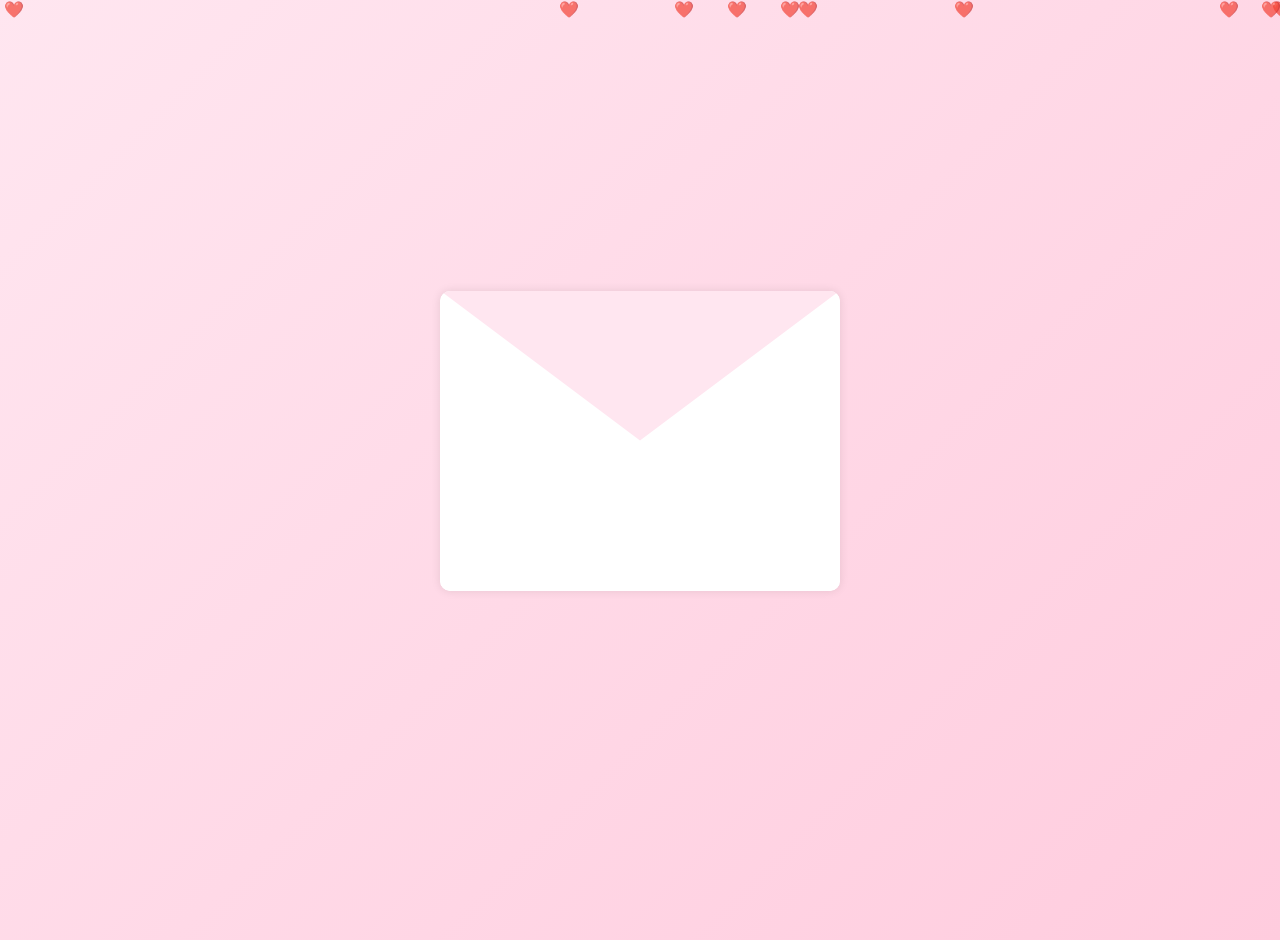
<file: sinhnhat.html>
<!DOCTYPE html>
<html lang="vi">

<head>
    <meta charset="UTF-8">
    <meta name="viewport" content="width=device-width, initial-scale=1.0">
    <title>Lá Thư Tâm Tình</title>
    <link href="https://fonts.googleapis.com/css2?family=Caveat:wght@400;700&family=Dancing+Script:wght@400;700&display=swap" rel="stylesheet">
    <link rel="stylesheet" href="sn.css">
</head>

<body>
    <div class="hearts" id="hearts"></div>
    <div class="envelope closed" id="envelope">
        <div class="envelope-flap"></div>
        <div class="letter" id="letter">
            <h1>Lá Thư Tâm Tình</h1>
            <p>Thân gửi Đàm Trọng Nghĩa,</p>
            <p>Tôi viết thư này để bày tỏ tình cảm chân thành của mình.</p>
            <p>Bạn là ánh sáng trong cuộc đời tôi, luôn làm tôi mỉm cười.</p>
            <p>Mỗi khoảnh khắc bên bạn đều là kỷ niệm quý giá tôi trân trọng.</p>
            <p>Dù có khó khăn, tôi sẽ luôn ở đây, cùng bạn vượt qua tất cả.</p>
            <p>Trọng Nghĩa!</p>
            <p class="signature" id="signature">trongnghia1759.github.io,<br>Bo1759</p>
        </div>
    </div>
    <button class="next-button" id="nextButton">Đi tiếp 👉</button>

    <script src="sn.js"></script>
</body>

</html>
</file>
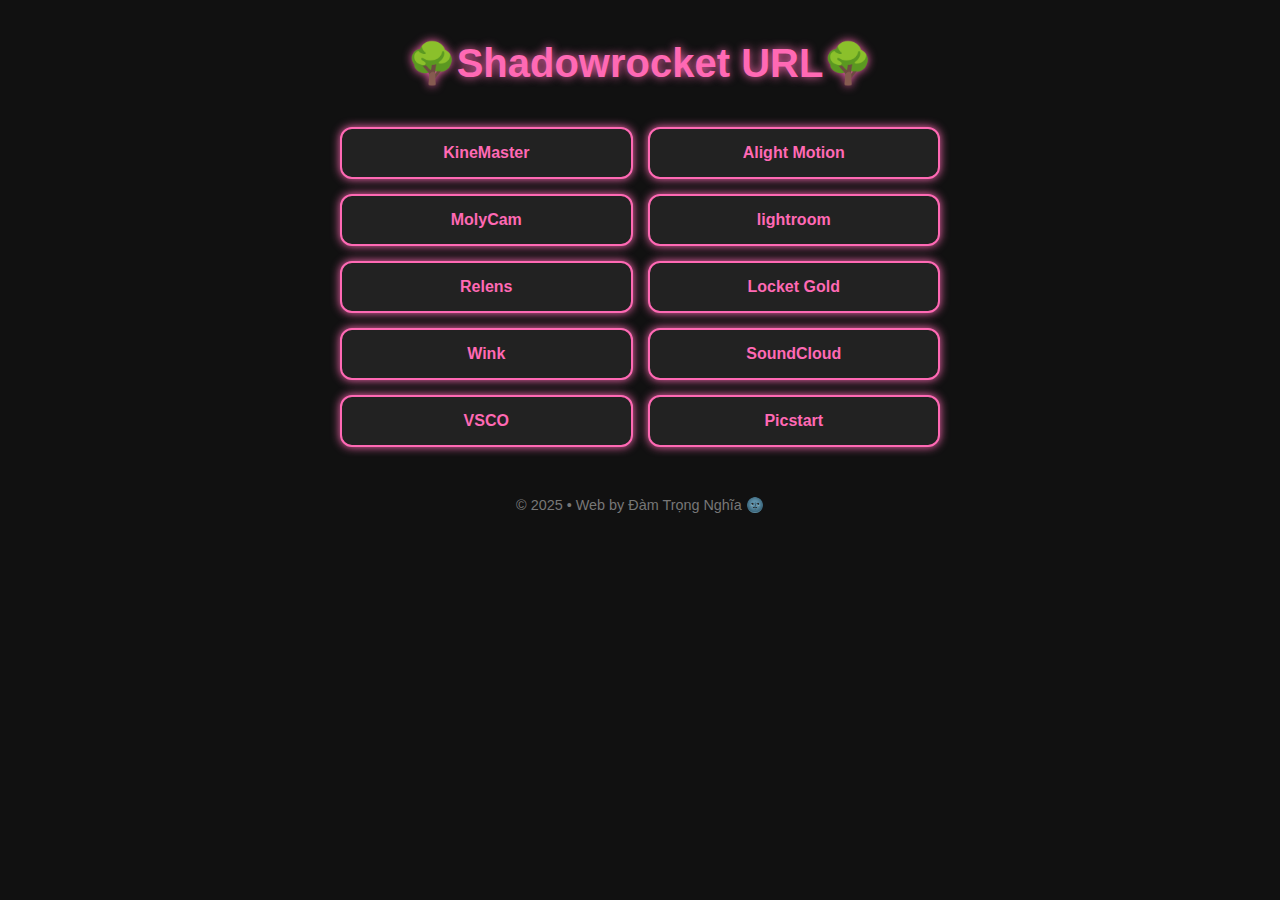
<file: urlshadowrocket.html>
<!DOCTYPE html>
<html lang="vi">
<head>
  <meta charset="UTF-8">
  <meta name="viewport" content="width=device-width, initial-scale=1">
  <title>Shadowrocket Links</title>
  <style>
    body {
      margin: 0;
      font-family: 'Segoe UI', sans-serif;
      background: #111;
      color: #fff;
      text-align: center;
    }
    h1 {
      margin-top: 40px;
      font-size: 2.5em;
      color: #ff69b4;
      text-shadow: 0 0 10px #ff69b4;
    }
    .btn-container {
      display: flex;
      flex-wrap: wrap;
      justify-content: center;
      margin: 40px auto;
      max-width: 600px;
      gap: 15px;
    }
    .btn {
      flex: 1 1 40%;
      padding: 15px 20px;
      background: #222;
      color: #ff69b4;
      border: 2px solid #ff69b4;
      border-radius: 12px;
      text-decoration: none;
      font-weight: bold;
      transition: all 0.2s ease;
      box-shadow: 0 0 10px #ff69b4;
    }
    .btn:hover {
      background: #ff69b4;
      color: #000;
    }
    footer {
      margin-top: 50px;
      font-size: 0.9em;
      color: #777;
    }
  </style>
</head>
<body>
  <h1>🌳Shadowrocket URL🌳</h1>
  <div class="btn-container">
    <a href="https://www.mediafire.com/file/95h6ugknkvgr350/KineMaster.conf/file" class="btn">KineMaster</a>
    <a href="https://www.mediafire.com/file/ydxgjttgwc7kns7/Alight_Motion.conf/file" class="btn">Alight Motion</a>
    <a href="https://www.mediafire.com/file/5upu4dswrjz8mip/molycam.conf/file" class="btn">MolyCam</a>
    <a href="https://www.mediafire.com/file/8k4b4pwe409k6gp/lightroom.conf/file" class="btn">lightroom</a>
    <a href="https://www.mediafire.com/file/l0l5gcgtp9pr716/relens.conf/file" class="btn">Relens</a>
    <a href="https://www.mediafire.com/file/fwxg58t9bnzdi7h/Locket_ohb.conf/file" class="btn">Locket Gold</a>
    <a href="https://www.mediafire.com/file/pnljhtq4uvnsoh6/Wink.conf/file" class="btn">Wink</a>
    <a href="https://www.mediafire.com/file/afpyysr02anbdj4/SoundCloud_HVB.conf/file" class="btn">SoundCloud</a>
    <a href="https://www.mediafire.com/file/pndtdd6ezsdu4m8/VSCO.conf/file" class="btn">VSCO</a>
    <a href="https://www.mediafire.com/file/5ciu1zs2leltm5o/picstart.conf/file" class="btn">Picstart</a>
  </div>

  <footer>© 2025 • Web by Đàm Trọng Nghĩa 🌚</footer>
</body>
</html>
</file>
<file: sn.css>
body {
    font-family: Arial, sans-serif;
    background: linear-gradient(135deg, #ffe6f0, #ffccde);
    margin: 0;
    padding: 20px;
    position: relative;
    overflow-x: hidden;
    display: flex;
    justify-content: center;
    align-items: center;
    min-height: 100vh;
    flex-direction: column;
}

.hearts {
    position: absolute;
    top: 0;
    left: 0;
    width: 100%;
    height: 100%;
    pointer-events: none;
}

.heart {
    position: absolute;
    color: #ff99b3;
    font-size: 16px;
    opacity: 0.7;
    animation: float 10s infinite ease-in-out;
}

@keyframes float {
    0% {
        transform: translateY(100vh);
        opacity: 0.7;
    }
    100% {
        transform: translateY(-20px);
        opacity: 0;
    }
}

.envelope {
    position: relative;
    width: 80vw;
    max-width: 400px;
    height: 300px;
    background: #fff;
    border-radius: 10px;
    box-shadow: 0 0 10px rgba(0, 0, 0, 0.1);
    overflow: hidden;
}

.envelope-flap {
    position: absolute;
    top: 0;
    left: 0;
    width: 100%;
    height: 100%;
    background: #fff;
    border-radius: 10px;
    transform-origin: top;
    transition: transform 1s ease;
    z-index: 2;
}

.envelope-flap::before {
    content: '';
    position: absolute;
    top: 0;
    left: 0;
    width: 100%;
    height: 50%;
    background: #ffe6f0;
    clip-path: polygon(0 0, 50% 100%, 100% 0);
}

.envelope.closed .envelope-flap {
    transform: rotateX(0deg);
}

.envelope:not(.closed) .envelope-flap {
    transform: rotateX(-180deg);
}

.letter {
    position: absolute;
    top: 10px;
    left: 10px;
    right: 10px;
    bottom: 10px;
    background: rgba(255, 255, 255, 0.9);
    padding: 15px;
    border-radius: 5px;
    overflow-y: auto;
    opacity: 0;
    transition: opacity 0.5s ease 0.5s;
}

.envelope:not(.closed) .letter {
    opacity: 1;
}

h1 {
    color: #d9534f;
    text-align: center;
    font-family: 'Caveat', cursive;
    font-size: 24px;
    margin-bottom: 10px;
    overflow: hidden;
    white-space: nowrap;
    animation: typing 2s steps(20, end) 1.5s both;
}

p {
    line-height: 1.5;
    font-size: 14px;
    display: block;
    white-space: normal;
    margin: 5px 0;
}

p .word {
    display: inline-block;
    opacity: 0;
    transform: translateX(10px);
    animation: wordTyping 0.3s ease-out forwards;
    margin-right: 4px;
}

p:hover {
    color: #d9534f;
    transition: color 0.3s ease;
}

.signature {
    text-align: right;
    font-style: italic;
    font-size: 14px;
    margin-top: 10px;
    font-family: 'Dancing Script', cursive;
    opacity: 0;
    transition: opacity 1s ease;
}

.signature.show {
    opacity: 1;
}

.next-button {
    margin-top: 20px;
    padding: 10px 20px;
    background-color: #d9534f;
    color: white;
    border: none;
    border-radius: 8px;
    font-size: 16px;
    cursor: pointer;
    opacity: 0;
    transition: opacity 1s ease, transform 0.3s ease;
}

.next-button.show {
    opacity: 1;
}

.next-button:hover {
    transform: scale(1.05);
}

@keyframes typing {
    from {
        width: 0;
    }
    to {
        width: 100%;
    }
}

@keyframes wordTyping {
    from {
        opacity: 0;
        transform: translateX(10px);
    }
    to {
        opacity: 1;
        transform: translateX(0);
    }
}

@media (prefers-reduced-motion: reduce) {
    .letter,
    h1,
    .heart,
    .envelope-flap,
    p,
    .signature,
    .word {
        animation: none;
        opacity: 1;
        transform: none;
        width: 100%;
        display: block;
        white-space: normal;
    }
    p:hover,
    .signature:hover,
    .next-button:hover {
        transform: none;
        color: inherit;
    }
}

@media (max-width: 600px) {
    .envelope {
        width: 90vw;
        height: 250px;
    }

    h1 {
        font-size: 20px;
    }

    p {
        font-size: 12px;
    }
}
</file>
